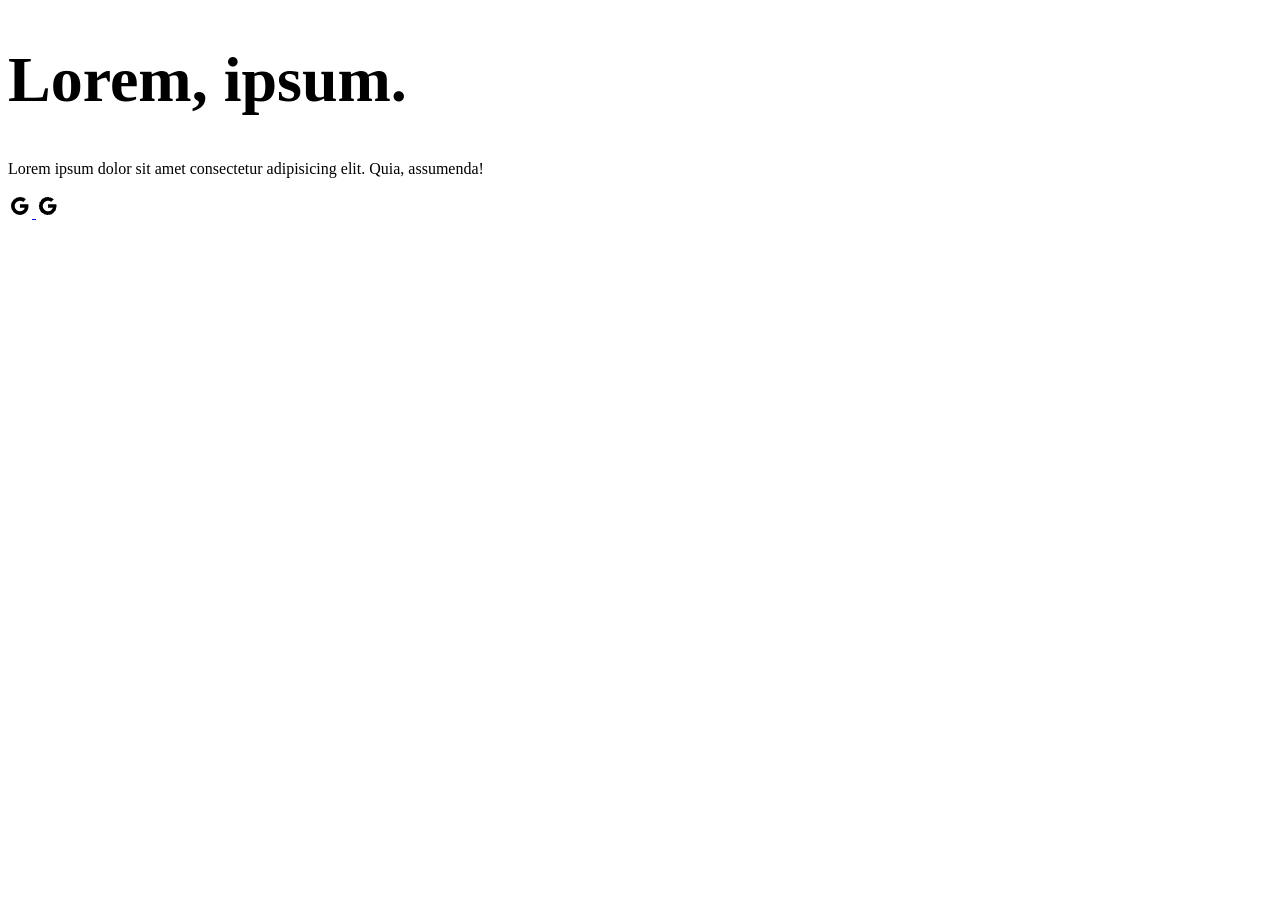
<file: 02-css/index.html>
<!doctype html>
<html lang="en">
  <head>
    <meta charset="UTF-8" />
    <meta name="viewport" content="width=device-width, initial-scale=1.0" />
    <title>Stylesheet</title>
    <link rel="stylesheet" href="style.css" />
    <style>
      h1 {
        font-size: 72px;
      }
    </style>
  </head>
  <body>
    <h1 style="font-size: 64px">Lorem, ipsum.</h1>
    <p>
      Lorem ipsum dolor sit amet consectetur adipisicing elit. Quia, assumenda!
    </p>
    <a href="https://www.google.com">
      <img src="google.svg" alt="google logo" />
    </a>
    <a href="https://www.google.com">
      <img src="google-logo-24.png" alt="google logo" />
    </a>
  </body>
</html>
</file>
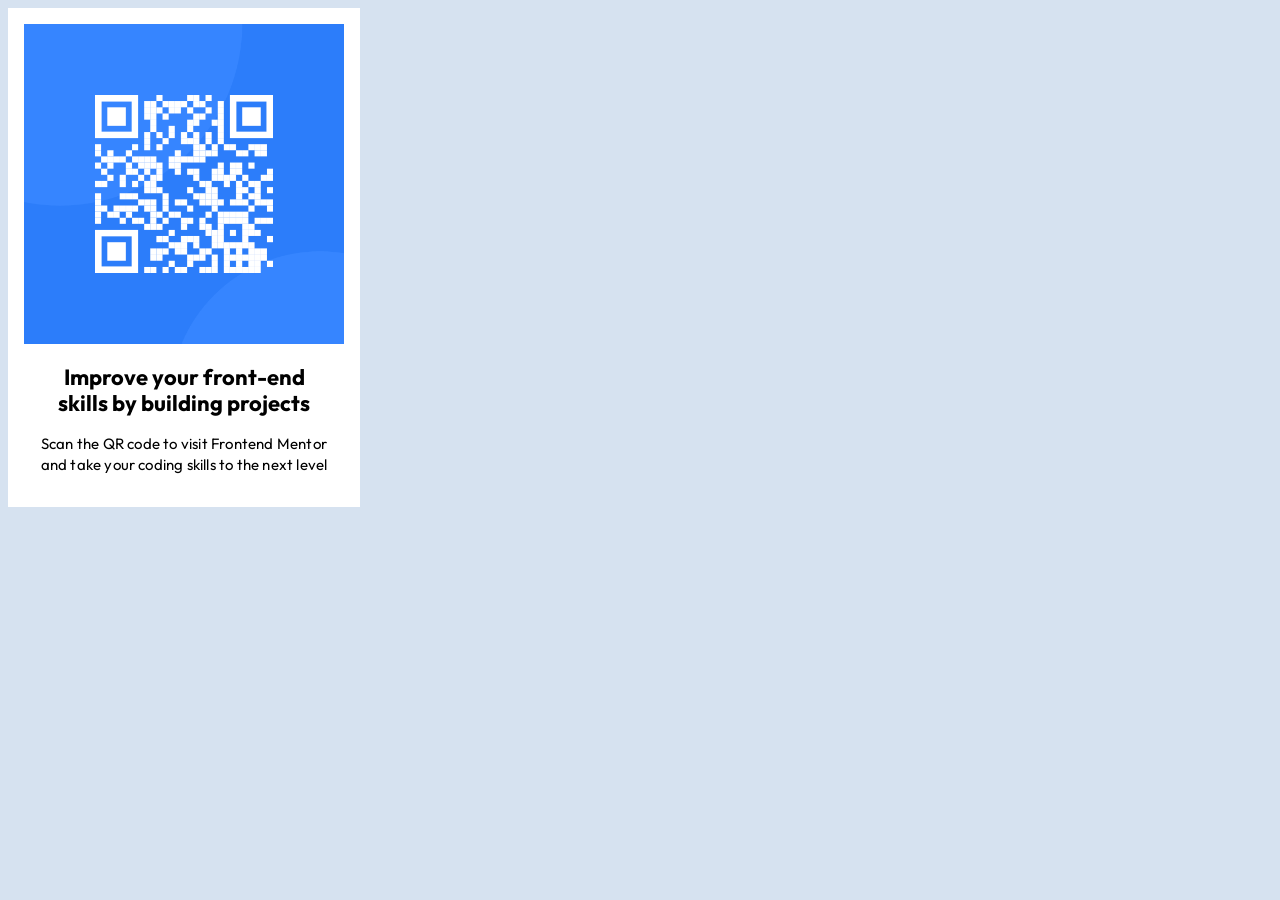
<file: projects/qr-code-component-main/index.html>
<!doctype html>
<html lang="en">
  <head>
    <meta charset="UTF-8" />
    <meta name="viewport" content="width=device-width, initial-scale=1.0" />
    <title>QR code component</title>
    <link rel="preconnect" href="https://fonts.googleapis.com" />
    <link rel="preconnect" href="https://fonts.gstatic.com" crossorigin />
    <link
      href="https://fonts.googleapis.com/css2?family=Outfit:wght@100..900&display=swap"
      rel="stylesheet"
    />
    <link rel="stylesheet" href="style.css" />
  </head>
  <body>
    <div class="container">
      <img src="./images/image-qr-code.png" alt="qr-code" />
      <div>
        <h1>Improve your front-end skills by building projects</h1>
        <p>
          Scan the QR code to visit Frontend Mentor and take your coding skills
          to the next level
        </p>
      </div>
    </div>
  </body>
</html>
</file>
<file: 02-css/style.css>
h1 {
  font-size: 48px;
}
</file>
<file: projects/qr-code-component-main/style.css>
/* 
- White: hsl(0, 0%, 100%)
- Slate 300: hsl(212, 45%, 89%)
- Slate 500: hsl(216, 15%, 48%)
- Slate 900: hsl(218, 44%, 22%) 
*/

body {
  background: hsl(212, 45%, 89%);
  font-family: "Outfit";
}

div {
  text-align: center;
  padding-bottom: 16px;
  padding-right: 16px;
  padding-left: 16px;
}

.container {
  width: 320px;
  padding-top: 16px;
  background-color: hsl(0, 0%, 100%);
}

h1 {
  font-size: 22px;
  letter-spacing: unset;
  line-height: 1.2;
  margin-top: 16px;
  margin-bottom: 16px;
}

p {
  font-size: 15px;
  line-height: 1.4;
  letter-spacing: 0.2px;
  margin: unset;
}

img {
  width: 100%;
}
</file>
